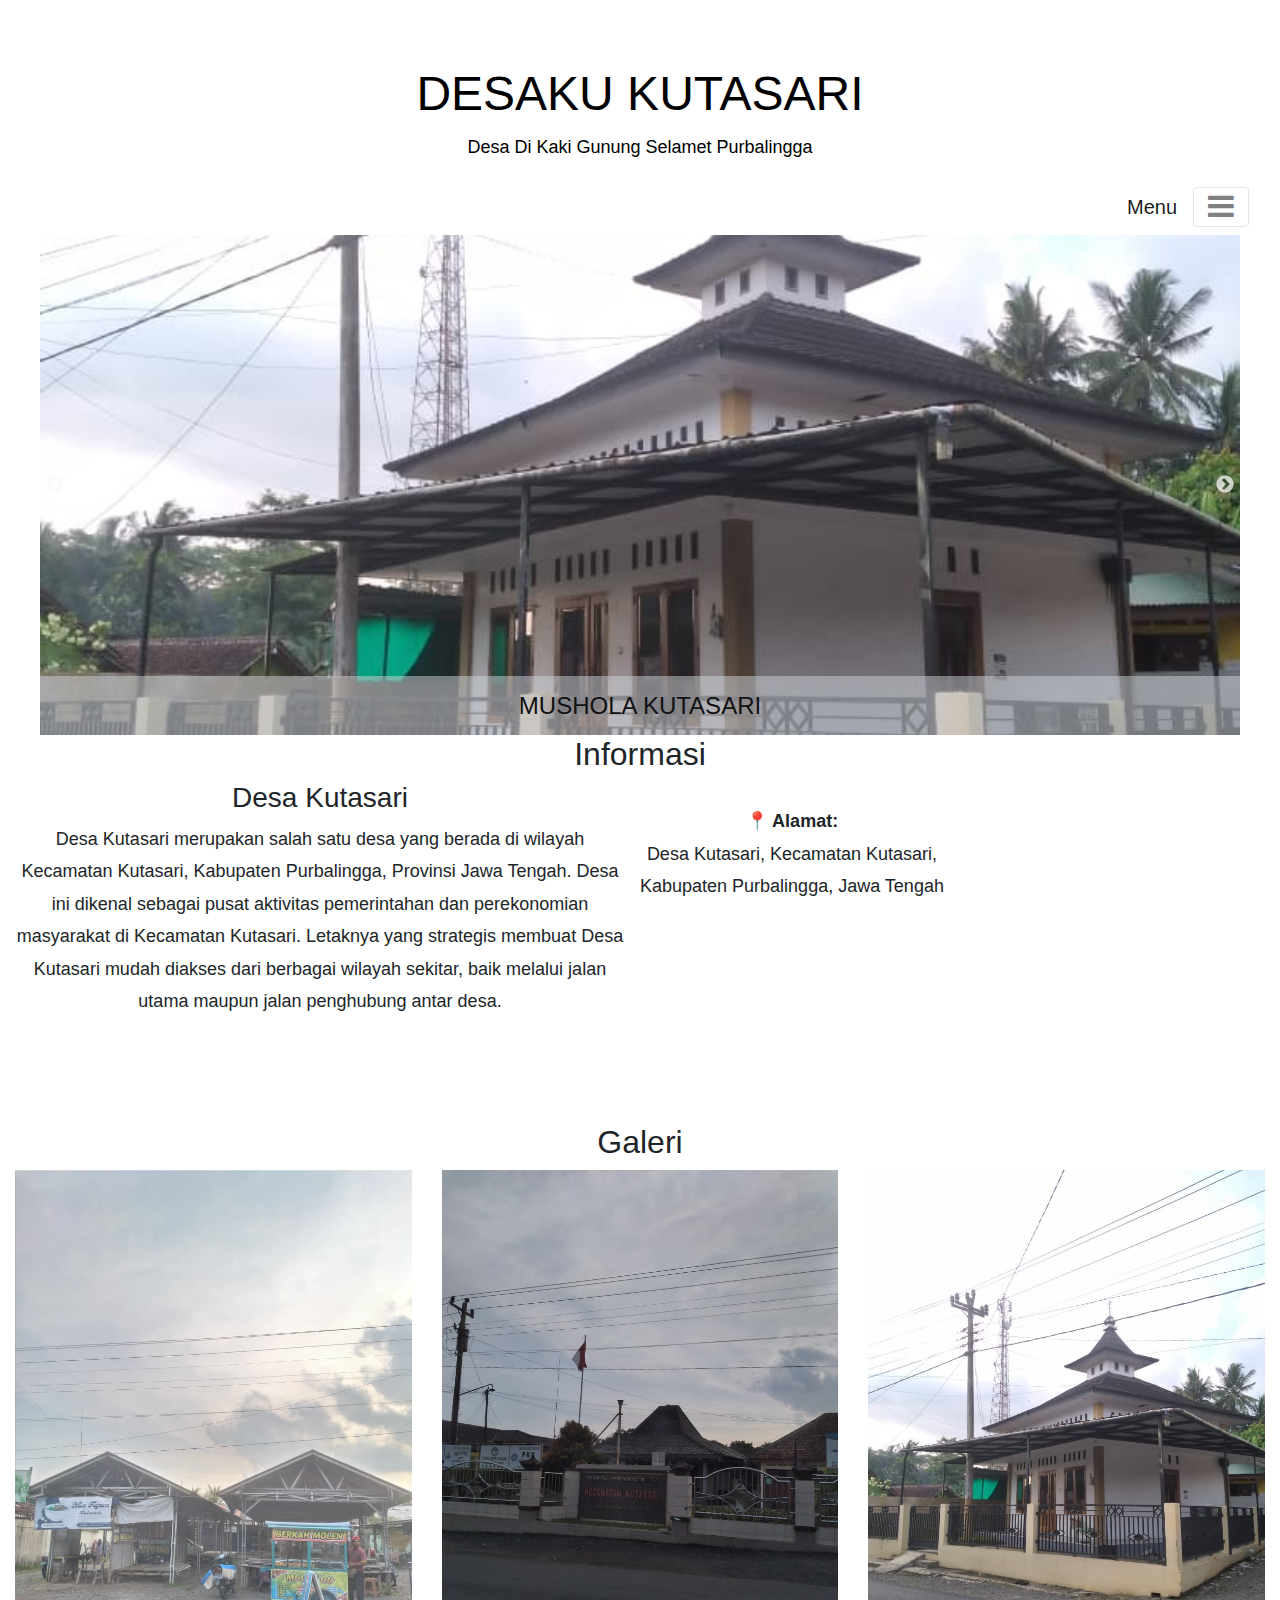
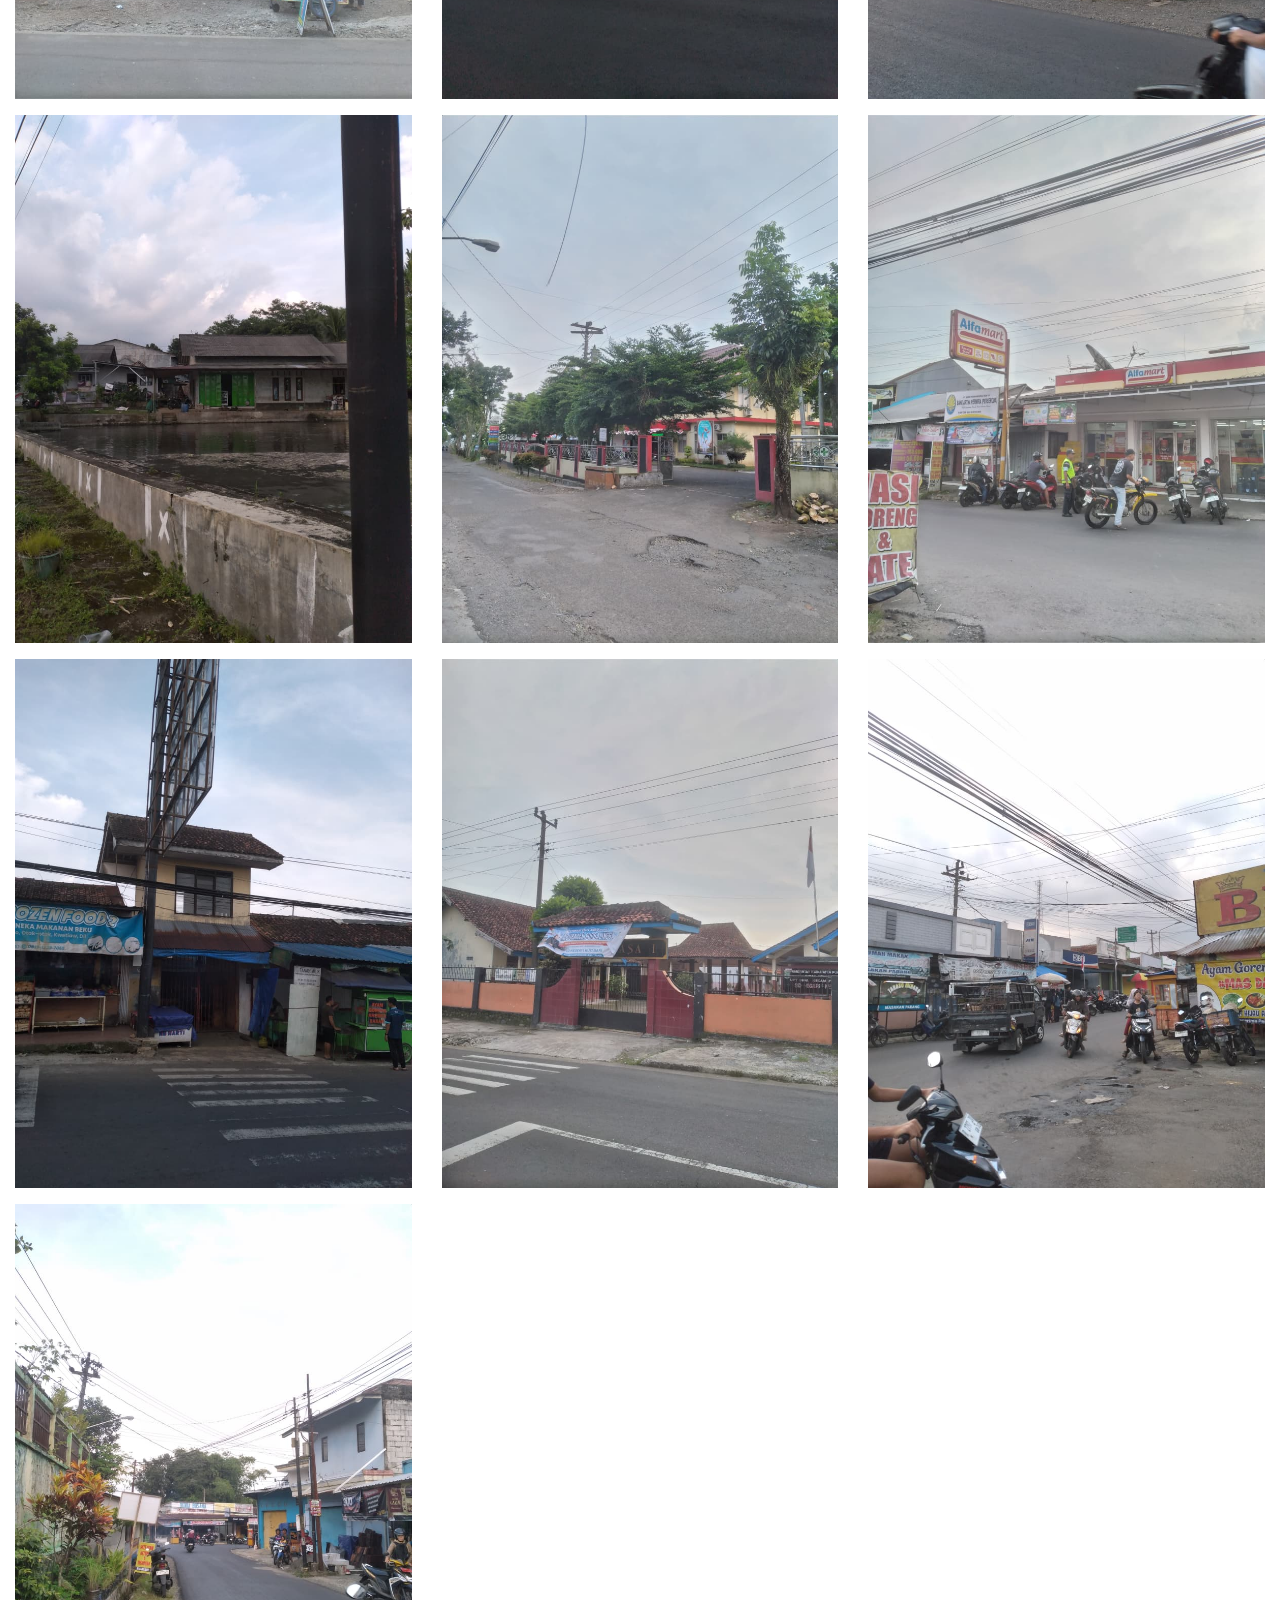
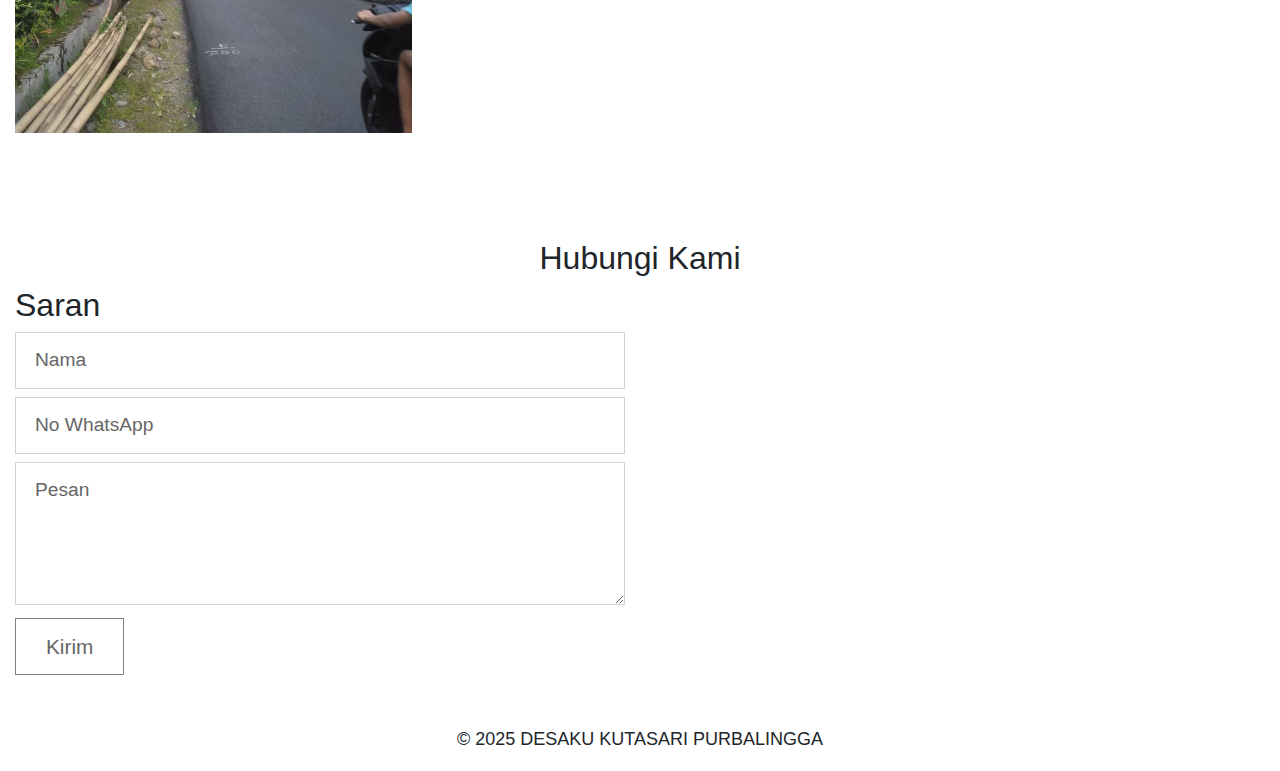
<file: 2103_central/index.html>
<!DOCTYPE html>
<html lang="id">
<head>
<meta charset="utf-8">
<meta http-equiv="X-UA-Compatible" content="IE=edge">
<meta name="viewport" content="width=device-width, initial-scale=1">

<title>DESA KUTASARI</title>

<link rel="stylesheet" href="https://fonts.googleapis.com/css?family=Open+Sans:300,400">
<link rel="stylesheet" href="font-awesome-4.5.0/css/font-awesome.min.css">
<link rel="stylesheet" href="css/bootstrap.min.css">
<link rel="stylesheet" href="slick/slick.css">
<link rel="stylesheet" href="slick/slick-theme.css">
<link rel="stylesheet" href="css/tooplate-style.css">
</head>

<body>

<div class="container">

<!-- ================= HEADER ================= -->
<section class="tm-section-head" id="top">
    <header class="text-center tm-text-gray">
        <h1>DESAKU KUTASARI</h1>
        <p>Desa Di Kaki Gunung Selamet Purbalingga</p>
    </header>

    <!-- NAVBAR ASLI TOOPLATE -->
    <nav class="navbar navbar-light">
        <a class="navbar-brand tm-text-gray" href="#">Menu</a>
        <button class="navbar-toggler collapsed" type="button"
            data-toggle="collapse" data-target="#mainNav">
            <span class="navbar-toggler-icon">
                <i class="fa fa-navicon tm-fa-toggler-icon"></i>
            </span>
        </button>

        <div id="mainNav" class="collapse navbar-collapse tm-bg-white">
            <ul class="navbar-nav ml-auto">
                <li class="nav-item">
                    <a class="nav-link tm-text-gray" href="#top">Beranda</a>
                </li>
                <li class="nav-item">
                    <a class="nav-link tm-text-gray" href="#info">Informasi</a>
                </li>
                <li class="nav-item">
                    <a class="nav-link tm-text-gray" href="#galeri">Galeri</a>
                </li>
                <li class="nav-item">
                    <a class="nav-link tm-text-gray" href="#kontak">Kontak</a>
                </li>
            </ul>
        </div>
    </nav>
</section>

</div>
<!-- ================= SLIDER ================= -->
<section class="row" id="tm-section-1">
    <div class="col-lg-12 tm-slider-col">
        <div class="tm-img-slider">

            <div class="tm-img-slider-item">
                <p class="tm-slider-caption">MUSHOLA KUTASARI</p>
                <img src="img/MUSHOLA KUTASARI.jpeg" class="tm-slider-img" alt="MUSHOLA KUTASARI">
            </div>

            <div class="tm-img-slider-item">
                <p class="tm-slider-caption">PASAR KUTASARI</p>
                <img src="img/PINTU UTAMA PASAR KUTASARI.jpeg" class="tm-slider-img" alt="PASAR KUTASARI">
            </div>

            <div class="tm-img-slider-item">
                <p class="tm-slider-caption">PUSKESMAS KUTASARI</p>
                <img src="img/PUSKESMAS KUTASARI.jpeg" class="tm-slider-img" alt="PUSKESMAS KUTASARI">
            </div>

        </div>
    </div>
</section>

<div class="container">

  <!-- ================= INFO ================= -->
<section class="tm-section-2 tm-section-mb" id="info">

    <!-- JUDUL INFO -->
    <div class="row">
        <div class="col-12 text-center">
            <h2 class="judul-info">Informasi</h2>
        </div>
    </div>

    <!-- PENJELASAN DESA KUTASARI -->
    <div class="row">

        <div class="col-xl-6 col-lg-6 col-md-12 text-center info-box">
            <h3 class="judul-Desa Kutasari">Desa Kutasari</h3>
            <p>
                Desa Kutasari merupakan salah satu desa yang berada di wilayah Kecamatan Kutasari, Kabupaten Purbalingga, Provinsi Jawa Tengah.
                 Desa ini dikenal sebagai pusat aktivitas pemerintahan dan perekonomian masyarakat di Kecamatan Kutasari.
                  Letaknya yang strategis membuat Desa Kutasari mudah diakses dari berbagai wilayah sekitar,
                   baik melalui jalan utama maupun jalan penghubung antar desa.
                

            </p>
        </div>

        <div 
        </div>

    </div>

    <!-- INFO UMUM -->
    <div class="row mt-4">
        <div class="col-12">
            <div class="info-umum text-center">
                <p><strong>📍 Alamat:</strong><br>
                Desa Kutasari, Kecamatan Kutasari,<br>
                Kabupaten Purbalingga, Jawa Tengah</p>

        
            </div>
        </div>
    </div>

</section>

<!-- ================= GALERI ================= -->
<section class="tm-section-5 tm-section-mb" id="galeri">

    <!-- JUDUL GALERI -->
    <div class="row">
        <div class="col-12 text-center">
            <h2 class="judul-info">Galeri</h2>
        </div>
    </div>

    <!-- ISI GALERI -->
    <div class="row">
        <div class="col-md-4 mb-3">
            <img src="img/PASAR IKAN KUTASARI.jpeg" class="img-fluid" alt="Pasar Ikan Kutasari">
        </div>
        <div class="col-md-4 mb-3">
            <img src="img/KANTOR KECAMATAN KUTASARI.jpeg" class="img-fluid" alt="Kantor Kecamatan Kutasari">
        </div>
        <div class="col-md-4 mb-3">
            <img src="img/MUSHOLA KUTASARI.jpeg" class="img-fluid" alt="Mushola Kutasari">
        </div>
        <div class="col-md-4 mb-3">
            <img src="img/PEMANCINGAN KUTASARI.jpeg" class="img-fluid" alt="Pemancingan Kutasari">
        </div>
        <div class="col-md-4 mb-3">
            <img src="img/PUSKESMAS KUTASARI.jpeg" class="img-fluid" alt="Puskesmas Kutasari">
              </div>
        <div class="col-md-4 mb-3">
            <img src="img/ALFAMART KUTASARI.jpeg" class="img-fluid" alt="ALFAMART Kutasari">
        </div>
        <div class="col-md-4 mb-3">
            <img src="img/PINTU UTAMA PASAR KUTASARI.jpeg" class="img-fluid" alt="PINTU UTAMA PASAR Kutasari">
        </div>
        <div class="col-md-4 mb-3">
            <img src="img/SDN 1 KUTASARI.jpeg" class="img-fluid" alt="SDN 1 Kutasari">
              </div>
        <div class="col-md-4 mb-3">
            <img src="img/KTS1.jpeg" class="img-fluid" alt=>
        </div>
        <div class="col-md-4 mb-3">
            <img src="img/KTS2.jpeg" class="img-fluid" alt=>
    
        </div>
    </div>

</section>

<!-- ================= KONTAK ================= -->
<section class="tm-section-6" id="kontak">
    <!-- JUDUL KONTAK & SARAN -->
    <div class="row">
        <div class="col-12 text-center">
            <h2 class="judul-info">Hubungi Kami</h2>
        </div>
    </div>
    <div class="row">
        <div class="col-md-6">
            <h2>Saran</h2>
            <form>
                <input type="text" class="form-control mb-2" placeholder="Nama">
                <input type="email" class="form-control mb-2" placeholder="No WhatsApp">
                <textarea class="form-control mb-2" rows="4" placeholder="Pesan"></textarea>
                <button class="btn btn-primary">Kirim</button>
            </form>
        </div>

            </p>
        </div>
    </div>
</section>

<footer class="mt-5">
    <p class="text-center">
        © 2025 DESAKU KUTASARI PURBALINGGA
    </p>
</footer>

</div>

<!-- ================= JS ================= -->
<script src="js/jquery-1.11.3.min.js"></script>
<script src="js/popper.min.js"></script>
<script src="js/bootstrap.min.js"></script>
<script src="slick/slick.min.js"></script>

<script>
$(document).ready(function () {
    $('.tm-img-slider').slick({
        autoplay: true,
        fade: true,
        speed: 800,
        infinite: true
    });

    $('.nav-link').click(function () {
        $('#mainNav').removeClass('show');
    });
});
</script>

</body>
</html>
</file>
<file: 2103_central/css/tooplate-style.css>
/*

Template 2103 Central

http://www.tooplate.com/view/2103-central
	
*/

body {
  font-family: "Open Sans", Helvetica, Arial, sans-serif;
  font-size: 18px;
  font-weight: 400;
  -webkit-font-smoothing: antialiased;
  overflow-x: hidden;
}
body {
    margin: 0;
    font-family: Arial, Helvetica, sans-serif;
}

/* SLIDER */
.tm-img-slider {
    width: 100%;
    max-width: 1200px;
    margin: auto;
}

.tm-img-slider img {
    width: 100%;
    height: 500px;
    object-fit: cover;
    display: block;
}

.tm-img-slider-item {
    position: relative;
}

a:hover,
a:focus,
.tm-text-gray {
  color: #000000;
}

.tm-text-black {
  color: #212529;
}
h1 {
  font-size: 3rem;
}
p {
  line-height: 1.8;
}

.navbar-toggler {
  border-color: #6c757d;
  cursor: pointer;
}

#mainNav {
  background: rgb(156, 161, 161);
  padding: 5px 15px;
  width: 180px;
  position: absolute;
  top: 50px;
  right: 15px;
  -webkit-box-shadow: 0px 0px 7px 0px rgb(156, 161, 161);
  -moz-box-shadow: 0px 0px 7px 0px rgb(156, 161, 161);
  box-shadow: 0px 0px 7px 0px rgb(156, 161, 161);
  z-index: 1000;
}

.navbar {
  justify-content: flex-end;
}
button {
  cursor: pointer;
}
button:focus {
  outline: none;
}
.tm-section-mb {
  margin-bottom: 90px;
}

#top {
  padding-top: 65px;
}

#tm-section-2,
#tm-section-6 {
  padding-top: 60px;
}

.tm-section-4 {
  padding: 0px;
  padding-top: 100px;
  padding-bottom: 80px;
  background-image: url(../img/tm-bg-section-4.jpg);
  background-size: cover;
  background-attachment: fixed;
  background-position: center;
  position: relative;
  height: 300px;
}

.menu {
  float: right;
}

.tm-box-3 {
  padding: 40px 50px;
  background: #083a5c;
}

.tm-box-5 {
  display: flex;
  flex-direction: column;
  justify-content: center;
  padding-left: 25px;
  padding-right: 25px;
  min-height: 200px;
  background: #575050;
}

.tm-media {
  margin-bottom: 25px;
}

.slick-dots li button:before {
  font-size: 20px;
  color: white;
  opacity: 1;
}

.tm-img-slider-item {
  position: relative;
}

.tm-slider-caption {
  color: white;
  font-size: 1.5rem;
  position: absolute;
  bottom: 0;
  left: 0;
  width: 100%;
  text-align: center;
  z-index: 1000;
  margin-bottom: 0;
  padding: 8px 30px;
  background-color: rgba(206, 212, 218, 0.5);
  color: #111;
}

.tm-img-container {
  width: 96%;
  max-width: 1020px;
}

.slick-dots {
  position: absolute;
  bottom: -50px;
  display: block;
  width: 100%;
  padding: 0;
  list-style: none;
  text-align: center;
}

.slick-prev:before,
.slick-next:before {
  color: #f8f9fa;
}

.slick-prev {
  left: 5px;
  z-index: 1000;
}

.slick-next {
  right: 5px;
}
.tm-slider-img {
  width: 100%;
}

.tm-slider-img,
.slick-slide {
  min-height: 250px;
}

.tm-slider-img {
  min-width: 500px;
}

.footer {
  padding: 15px;
  position: absolute;
  bottom: 0;
  left: 0;
  color: white;
  text-align: center;
  width: 100%;
}

a {
  transition: all 0.3s ease;
}

.btn {
  background-color: white;
  border-color: gray;
  border-radius: 0;
  color: #666666;
  font-size: 1.3rem;
  margin-top: 5px;
  padding: 12px 30px;
}

.btn-big {
  padding: 10px 45px;
}

.btn:hover,
.btn:focus {
  background-color: gray;
  color: white;
}

.tm-media-img {
  width: 200px;
  height: 200px;
}

.float-right {
  float: right;
}

.tm-fa-toggler-icon {
  font-size: 30px;
  padding: 0;
  color: gray;
}

.tm-2col-l {
  padding-right: 40px;
}
.tm-2col-r {
  padding-left: 40px;
}

.form-control {
  border-radius: 0;
  font-size: 1.2rem;
  padding: 13px 19px;
}

.form-control:focus {
  border-color: #b5b5b5;
  box-shadow: 0 0 0 0.2rem #a3a3a329;
}

.form-control::placeholder {
  /* Chrome, Firefox, Opera, Safari 10.1+ */
  color: #666666;
  opacity: 1;
  /* Firefox */
}

.form-control:-ms-input-placeholder {
  /* Internet Explorer 10-11 */
  color: #666666;
}

.form-control::-ms-input-placeholder {
  /* Microsoft Edge */
  color: #666666;
}

.form-control::placeholder {
  /* Chrome, Firefox, Opera, Safari 10.1+ */
  color: #666666;
  opacity: 1;
  /* Firefox */
}

.form-control:-ms-input-placeholder {
  /* Internet Explorer 10-11 */
  color: #666666;
}

.form-control::-ms-input-placeholder {
  /* Microsoft Edge */
  color: #666666;
}

/* Loader */

#loader-wrapper {
  position: fixed;
  top: 0;
  left: 0;
  width: 100%;
  height: 100%;
  z-index: 2000;
}
#loader {
  display: block;
  position: relative;
  left: 50%;
  top: 50%;
  width: 150px;
  height: 150px;
  margin: -75px 0 0 -75px;
  border-radius: 50%;
  border: 3px solid transparent;
  border-top-color: #3498db;

  -webkit-animation: spin 2s linear infinite; /* Chrome, Opera 15+, Safari 5+ */
  animation: spin 2s linear infinite; /* Chrome, Firefox 16+, IE 10+, Opera */

  z-index: 1001;
}

#loader:before {
  content: "";
  position: absolute;
  top: 5px;
  left: 5px;
  right: 5px;
  bottom: 5px;
  border-radius: 50%;
  border: 3px solid transparent;
  border-top-color: #e74c3c;

  -webkit-animation: spin 3s linear infinite; /* Chrome, Opera 15+, Safari 5+ */
  animation: spin 3s linear infinite; /* Chrome, Firefox 16+, IE 10+, Opera */
}

#loader:after {
  content: "";
  position: absolute;
  top: 15px;
  left: 15px;
  right: 15px;
  bottom: 15px;
  border-radius: 50%;
  border: 3px solid transparent;
  border-top-color: #f9c922;

  -webkit-animation: spin 1.5s linear infinite; /* Chrome, Opera 15+, Safari 5+ */
  animation: spin 1.5s linear infinite; /* Chrome, Firefox 16+, IE 10+, Opera */
}

@-webkit-keyframes spin {
  0% {
    -webkit-transform: rotate(0deg); /* Chrome, Opera 15+, Safari 3.1+ */
    -ms-transform: rotate(0deg); /* IE 9 */
    transform: rotate(0deg); /* Firefox 16+, IE 10+, Opera */
  }
  100% {
    -webkit-transform: rotate(360deg); /* Chrome, Opera 15+, Safari 3.1+ */
    -ms-transform: rotate(360deg); /* IE 9 */
    transform: rotate(360deg); /* Firefox 16+, IE 10+, Opera */
  }
}
@keyframes spin {
  0% {
    -webkit-transform: rotate(0deg); /* Chrome, Opera 15+, Safari 3.1+ */
    -ms-transform: rotate(0deg); /* IE 9 */
    transform: rotate(0deg); /* Firefox 16+, IE 10+, Opera */
  }
  100% {
    -webkit-transform: rotate(360deg); /* Chrome, Opera 15+, Safari 3.1+ */
    -ms-transform: rotate(360deg); /* IE 9 */
    transform: rotate(360deg); /* Firefox 16+, IE 10+, Opera */
  }
}

#loader-wrapper .loader-section {
  position: fixed;
  top: 0;
  width: 51%;
  height: 100%;
  background: #222222;
  z-index: 1000;
  -webkit-transform: translateX(0); /* Chrome, Opera 15+, Safari 3.1+ */
  -ms-transform: translateX(0); /* IE 9 */
  transform: translateX(0); /* Firefox 16+, IE 10+, Opera */
}

#loader-wrapper .loader-section.section-left {
  left: 0;
}

#loader-wrapper .loader-section.section-right {
  right: 0;
}

/* Loaded */
.loaded #loader-wrapper .loader-section.section-left {
  -webkit-transform: translateX(-100%); /* Chrome, Opera 15+, Safari 3.1+ */
  -ms-transform: translateX(-100%); /* IE 9 */
  transform: translateX(-100%); /* Firefox 16+, IE 10+, Opera */

  -webkit-transition: all 0.7s 0.3s cubic-bezier(0.645, 0.045, 0.355, 1);
  transition: all 0.7s 0.3s cubic-bezier(0.645, 0.045, 0.355, 1);
}

.loaded #loader-wrapper .loader-section.section-right {
  -webkit-transform: translateX(100%); /* Chrome, Opera 15+, Safari 3.1+ */
  -ms-transform: translateX(100%); /* IE 9 */
  transform: translateX(100%); /* Firefox 16+, IE 10+, Opera */

  -webkit-transition: all 0.7s 0.3s cubic-bezier(0.645, 0.045, 0.355, 1);
  transition: all 0.7s 0.3s cubic-bezier(0.645, 0.045, 0.355, 1);
}

.loaded #loader {
  opacity: 0;
  -webkit-transition: all 0.3s ease-out;
  transition: all 0.3s ease-out;
}
.loaded #loader-wrapper {
  visibility: hidden;

  -webkit-transform: translateY(-100%); /* Chrome, Opera 15+, Safari 3.1+ */
  -ms-transform: translateY(-100%); /* IE 9 */
  transform: translateY(-100%); /* Firefox 16+, IE 10+, Opera */

  -webkit-transition: all 0.3s 1s ease-out;
  transition: all 0.3s 1s ease-out;
}

/* JavaScript Turned Off */
.no-js #loader-wrapper {
  display: none;
}

@media screen and (max-width: 1199px) {
  .tm-2col-l {
    padding-right: 30px;
  }
  .tm-2col-r {
    padding-left: 30px;
  }
}

@media screen and (max-width: 991px) {
  .tm-img-container {
    max-width: 490px;
    width: 90%;
  }
  .tm-address-box {
    padding-left: 10px;
  }
  .fit {
    margin-bottom: 50px;
  }
  .tm-slider-caption {
    font-size: 1rem;
    padding: 8px 10px;
  }
  .tm-2col-l {
    padding-right: 20px;
  }
  .tm-2col-r {
    padding-left: 20px;
  }
}

@media screen and (max-width: 768px) {
  .navbar {
    justify-content: flex-end;
    position: fixed;
    right: 0;
    top: 0;
    z-index: 1000;
    flex-direction: column;
    align-items: end;
  }
  #mainNav {
    top: 90px;
    right: 30px;
  }

  .tm-2col-l {
    padding-right: 15px;
  }
  .tm-2col-r {
    padding-left: 15px;
  }
  .tm-address-box {
    padding-left: 0;
    padding-top: 40px;
  }
  .tm-form-section {
    padding-top: 80px;
    padding-bottom: 100px;
  }
  .tm-box-5 {
    padding-top: 25px;
    padding-bottom: 25px;
  }
  .tm-section-mb {
    margin-bottom: 60px;
  }
  .tm-mb-sm-4 {
    margin-bottom: 30px;
  }
}

@media screen and (max-width: 540px) {
  .tm-address-box {
    margin-bottom: 50px;
  }
  .tm-page-4-content {
    margin-bottom: 50px;
  }

  .tm-slider-caption {
    right: 0;
    left: 0;
    bottom: 0;
  }

  .tm-slider-col {
    padding-left: 0;
    padding-right: 0;
  }
}

@media screen and (max-width: 430px) {
  .tm-media {
    flex-direction: column;
  }
  .navbar {
    padding: 0;
  }
}

@media (min-width: 768px) {
  .tm-contact-right {
    padding-left: 40px;
  }
}

@media (min-width: 1200px) {
  .container {
    max-width: 1310px;
  }
}
</file>
